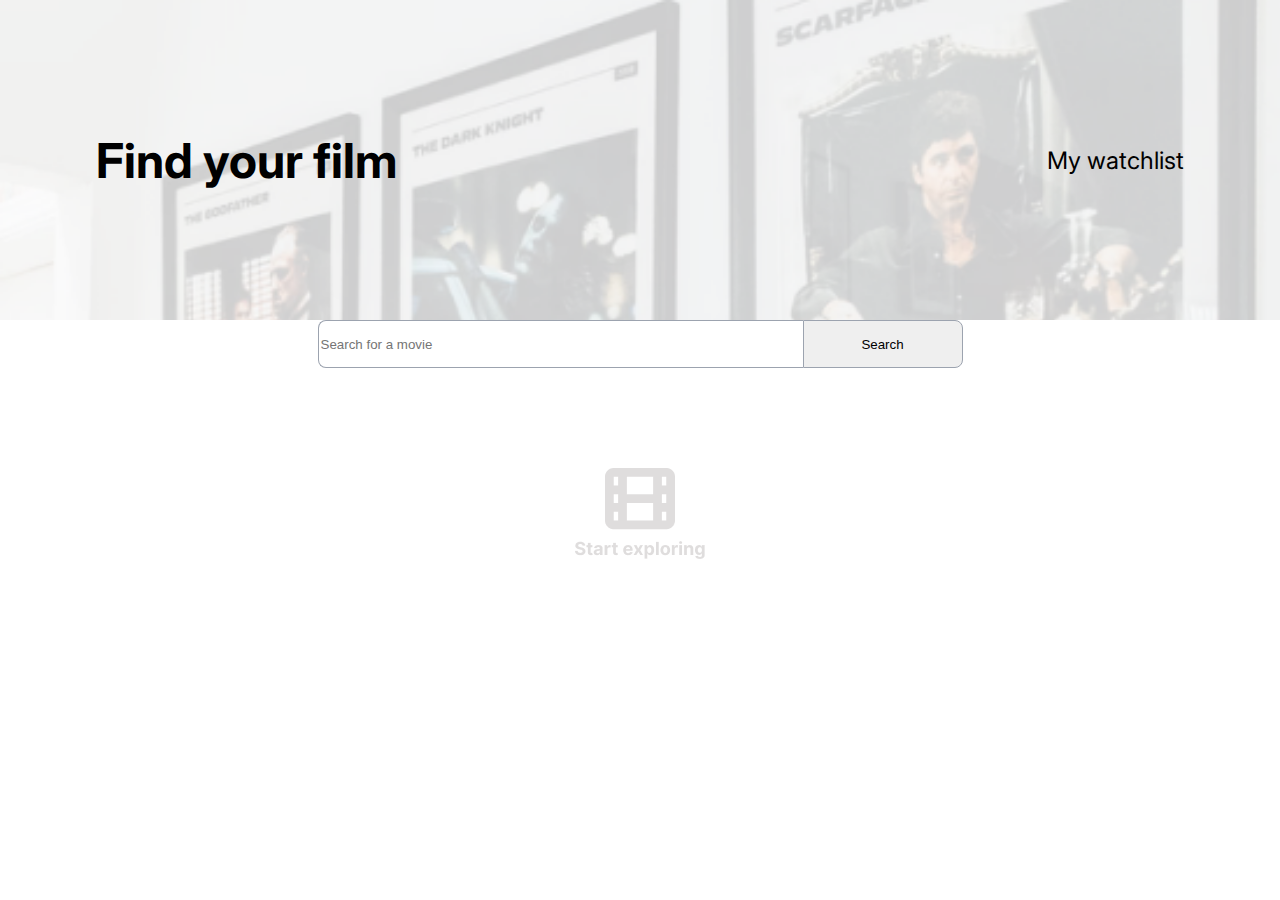
<file: index.html>
<!DOCTYPE html>
<html>
    <head>
        <link rel="preconnect" href="https://fonts.googleapis.com">
        <link rel="preconnect" href="https://fonts.gstatic.com" crossorigin>
        <link href="https://fonts.googleapis.com/css2?family=Inter:wght@400;700&display=swap" rel="stylesheet">
        <link rel="stylesheet" href="index.css">
    </head>
    <body>
        <div id="nav">
            <h1 id="nav-heading">Find your film</h1>
            <p id="nav-watchlist"><a href="watchlist.html">My watchlist</a></p>
        </div>
        <div id="input-and-button">
            <input id="search-input" type="text" placeholder="Search for a movie"/>
            <button id="search-button">Search</button>
        </div>
        <div id="explore">
            <img src="images/no-data-initial.png">
        </div>
        <script src="index.js"></script>
    </body>
</html>
</file>
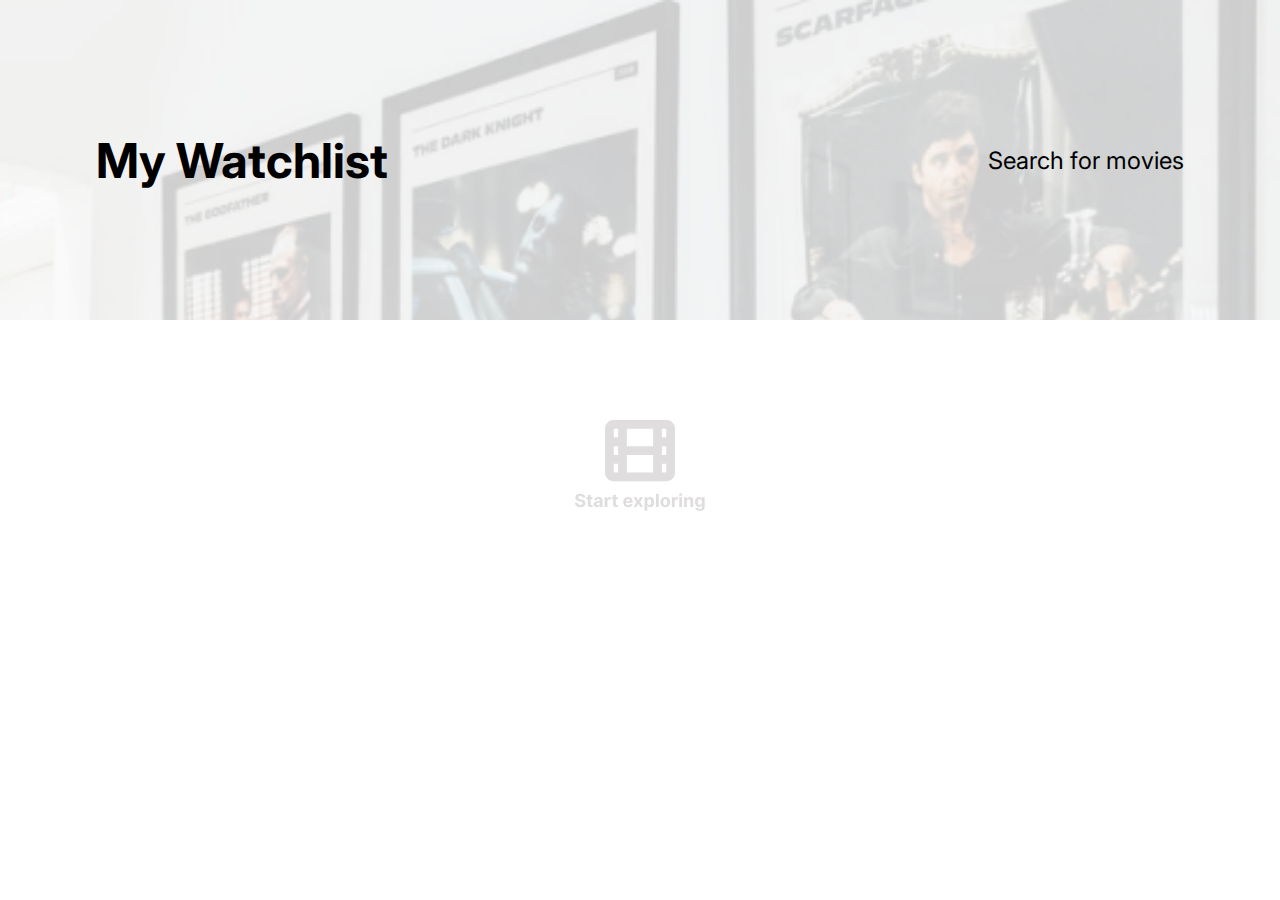
<file: watchlist.html>
<!DOCTYPE html>
<html>
    <head>
        <link rel="preconnect" href="https://fonts.googleapis.com">
        <link rel="preconnect" href="https://fonts.gstatic.com" crossorigin>
        <link href="https://fonts.googleapis.com/css2?family=Inter:wght@400;700&display=swap" rel="stylesheet">
        <link rel="stylesheet" href="index.css">
    </head>
    <body>
        <div id="nav">
            <h1 id="nav-heading">My Watchlist</h1>
            <p id="nav-watchlist"><a href="index.html">Search for movies</a></p>
        </div>
        <div id="explore">
            <img src="images/no-data-initial.png">
        </div>
        <script src="watchlist.js"></script>
    </body>
</html>
</file>
<file: index.css>
body{
    margin: 0;
    font-family: 'Inter', sans-serif;
}

#nav{
    background-image: url('images/bg.png');
    background-size: cover;
    width: 100%;
    height: 20em;
    display: flex;
    flex-direction: row;
    justify-content: space-between;
    align-items: center;
    color: black;
}

#nav-heading{
    font-size: 3rem;
    margin-left: 2em;
}

#nav-watchlist{
    font-size: 1.5rem;
    margin-right: 4em;
}

a{
    text-decoration: none;
    color: black;
}

#input-and-button{
    display: flex;
    flex-direction: row;
    justify-content: center;
    align-items: center;
}

#search-input{
    width: 30rem;   
    height: 2.7rem;
    border: 1px solid #9CA3AF;
    border-top-left-radius: 8px;
    border-bottom-left-radius: 8px;
    border-right: none;
}

#search-button{
    width: 10rem;   
    height: 3rem;
    border: 1px solid #9CA3AF;
    border-top-right-radius: 8px;
    border-bottom-right-radius: 8px;
}

#explore{
    display: flex;
    justify-content: center;
    align-items: center;
    padding-top: 100px;
    width: 100%;
    height: max-content;
}

#explore{
    display: flex;
    flex-direction: column;
    justify-content: center;
    align-items: center;
    width: 100%;
}

#movie-container{
    display: flex;
    flex-direction: row;
    width: 45rem;
}

#movie-poster{
    width: 150px;
}

#add-to-watchlist{
    cursor: pointer;
}
</file>
